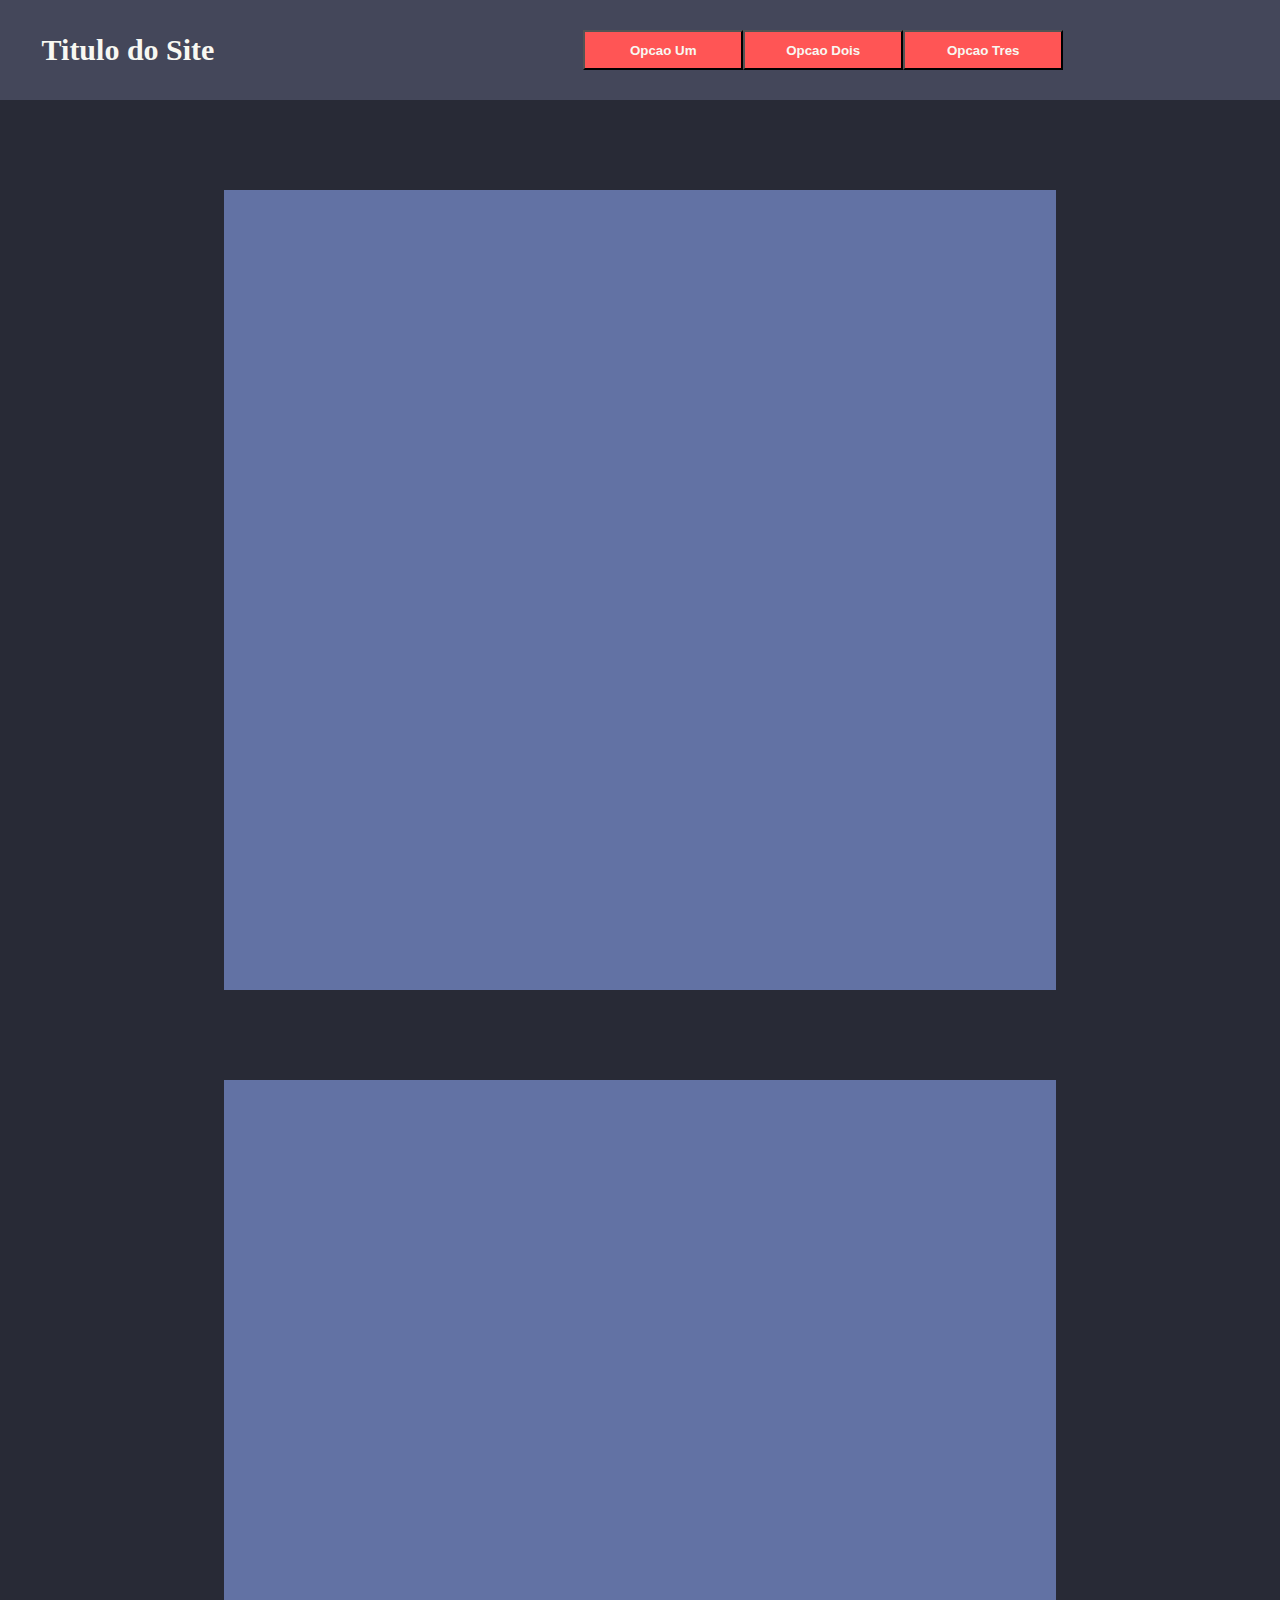
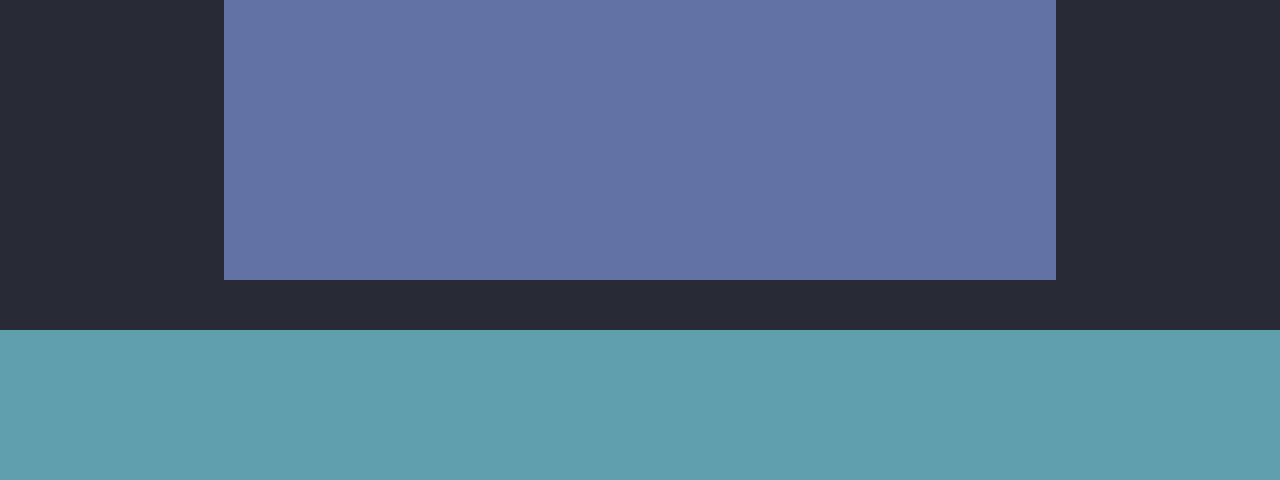
<file: index.html>
<!DOCTYPE html>
<html lang="en">
<head>
  <meta charset="UTF-8">
  <meta http-equiv="X-UA-Compatible" content="IE=edge">
  <meta name="viewport" content="width=device-width, initial-scale=1.0">
  <link rel="stylesheet" href="style.css">
  <title>Exercicio de CSS</title>
</head>
<body>
  <div class="containerGeral">

    <!-- Topo da pagina -->
    <header class="containerHeader">
      <div class="containerLogo">
        <span id="tituloSite">
          Titulo do Site
        </span>
      </div>

      <nav class="containerNav">
        <ul id="navegacao">
          <li>
            <button class="opcaoNav">
              Opcao Um
            </button>
          </li>
          <li>
            <button class="opcaoNav">
              Opcao Dois
            </button>
          </li>
          <li>
            <button class="opcaoNav">
              Opcao Tres
            </button>
          </li>
        </ul>
      </nav>
    </header>

    <!-- Conteudo Principal da pagina -->
    <main class="containerMainSection">
      <section class="noticia" id="noticia1">

      </section>

      <section class="noticia" id="noticia1">

      </section>
    </main>

    <!-- Fim da pagina -->
    <footer class="footerDaPagina">

    </footer>
  </div>
</body>
</html>
</file>
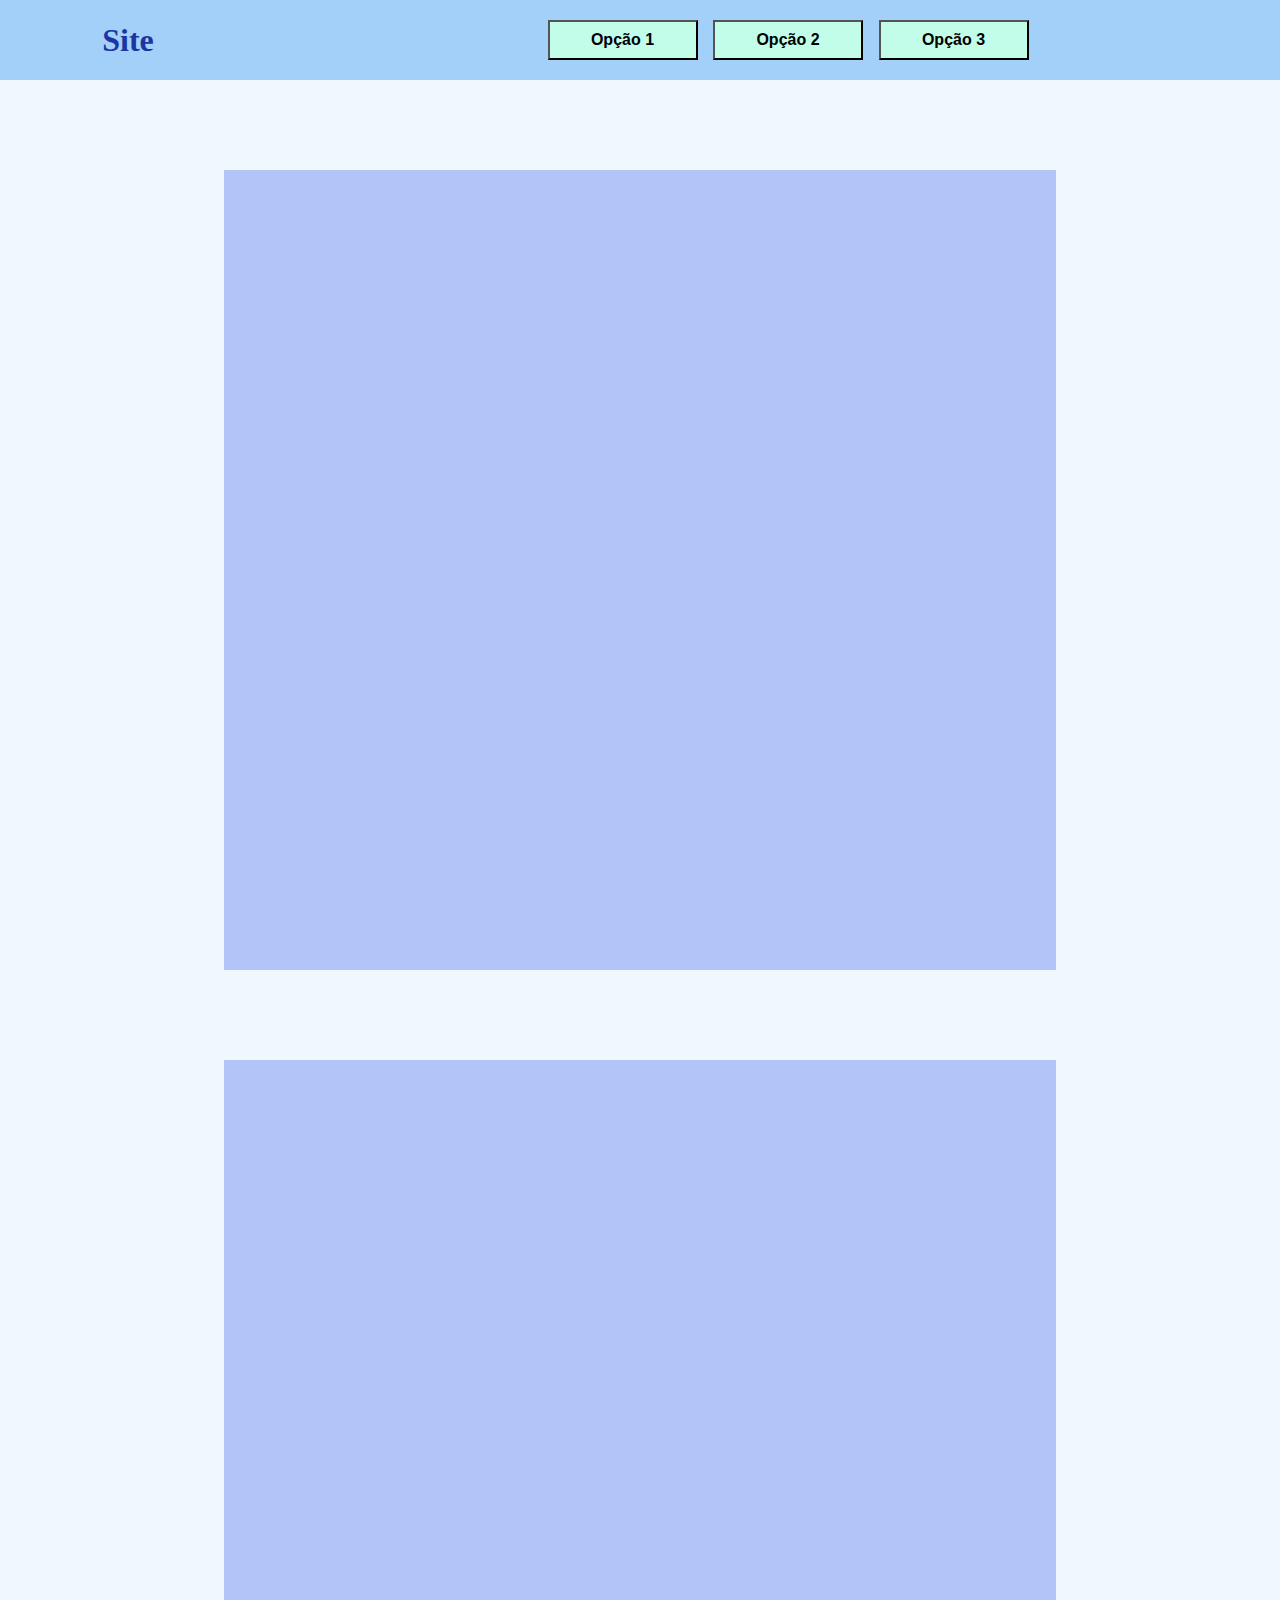
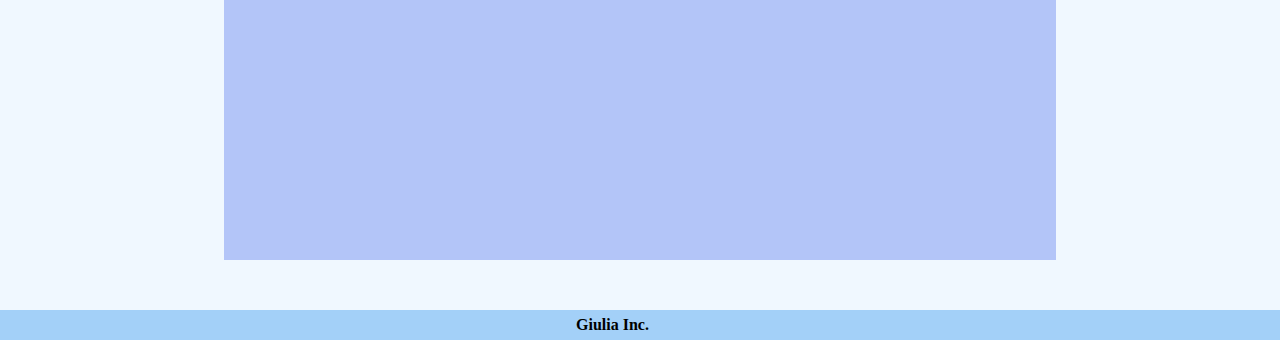
<file: meu/index.html>
<!DOCTYPE html>
<html lang="en">
<head>
    <meta charset="UTF-8">
    <meta http-equiv="X-UA-Compatible" content="IE=edge">
    <meta name="viewport" content="width=device-width, initial-scale=1.0">
    <link rel="stylesheet" href="style.css">
    <title>Teste Site</title>
</head>
<body>
    <div class="containerBody">
        <header class="containerHeader">
            <div class="containerLogo">
                <span id="tituloIndex">Site</span>
            </div>
            <nav class="containerNav">
                <ul id="navigate">
                    <li><button class="classeNav" id="optionOne">Opção 1</button></li>
                    <li><button class="classeNav" id="optionTwo">Opção 2</button></li>
                    <li><button class="classeNav" id="optionThree">Opção 3</button></li>
                </ul>
            </nav>
        </header>

        <main class="containerMain"> 
            <section class="noticia" id="noticiaUm"></section>
            <section class="noticia" id="noticiaDois"></section>
        </main>

        <footer class="rodape">
            <p class="fraseAutor">Giulia Inc.</p>
        </footer>
    </div>
</body>
</html>
</file>
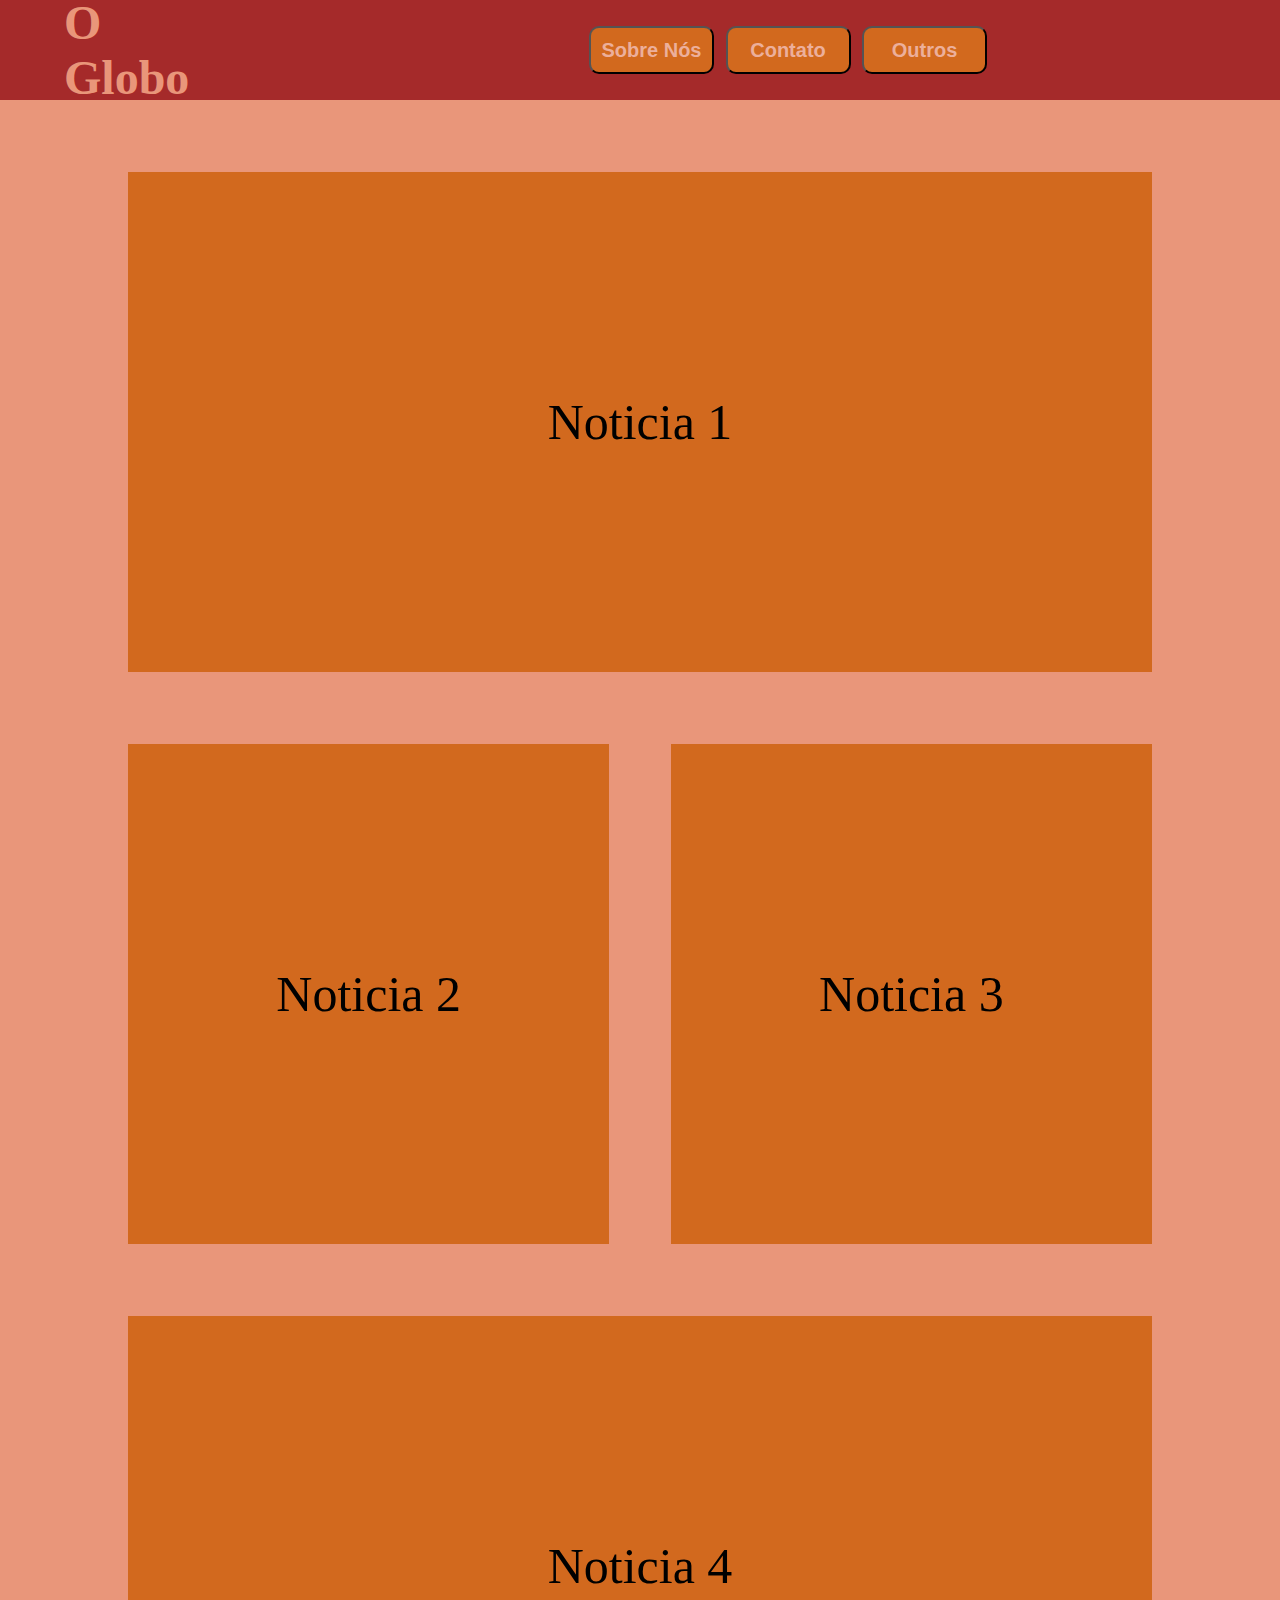
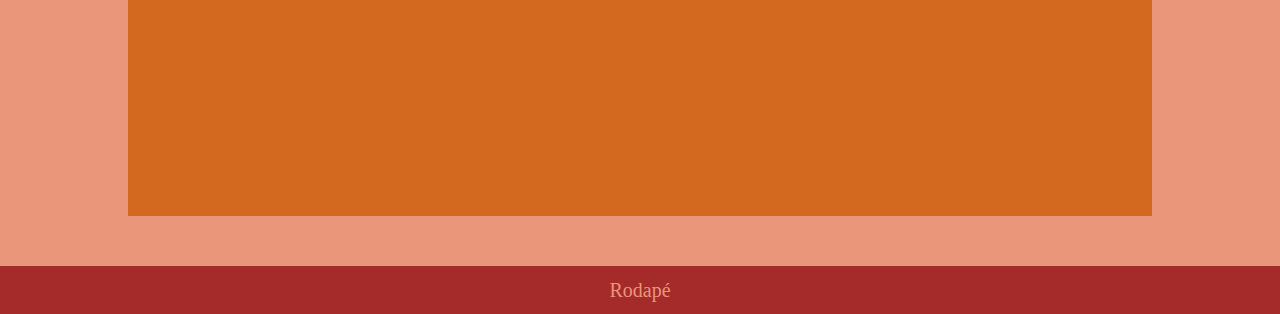
<file: trying-alone/index.html>
<!DOCTYPE html>
<html lang="en">
<head>
    <meta charset="UTF-8">
    <meta http-equiv="X-UA-Compatible" content="IE=edge">
    <meta name="viewport" content="width=device-width, initial-scale=1.0">
    <link rel="stylesheet" href="style.css">
    <title>Try Yourself</title>
</head>
<body>
    <header class="headerIndex">
        <div class="containerMenuIndex">
            <span class="tituloSite">O Globo</span>
        </div>
        <nav class="navMenuIndex">
            <ol id="navigate">
                <li><button class="opcaoMenu">Sobre Nós</button></li>
                <li><button class="opcaoMenu">Contato</button></li>
                <li><button class="opcaoMenu">Outros</button></li>
            </ol>
        </nav>
    </header>
    <main class="mainIndex">
        <div class="noticia" id="noticia1">Noticia 1</div>
        <div class="noticiaDividida" id="noticia2">
            <div class="divNoticia">Noticia 2</div>
            <div class="divNoticia">Noticia 3</div>
        </div>
        <div class="noticia" id="noticia3">Noticia 4</div>
    </main>
    <footer class="footerIndex">Rodapé</footer>
</body>
</html>
</file>
<file: style.css>
body {
  margin: 0;
}


/* Barra do topo do Site e Navegacao */
.containerGeral {
  background-color: #282a36;
}

.containerHeader {
  width: 100%;
  height: 100px;
  background-color: #44475a;
  display: flex;
  align-items: center;
}

.containerLogo {
  width: 20%;
  display: flex;
  justify-content: center;
  align-items: center;
  float: right;
}

.containerNav {
  width: 80%;
  display: flex;
  justify-content: center;
}

#navegacao {
  width: 40%;
  display: flex;
  list-style: none;
  display: inherit;
  justify-content: space-evenly;
}

#tituloSite {
  color: #f8f8f2;
  font-weight: 600;
  font-size: 30px;
}

.opcaoNav {
  width: 160px;
  height: 40px;
  background-color: #ff5555;
  font-weight: 800;
  color: #f8f8f2;
}

/* Corpo do site */
.containerMainSection {
  display: flex;
  flex-direction: column;
  align-items: center;  
}
.noticia {
  width: 65%;
  height: 800px;
  margin-top: 10vh;
  background-color: #6272a4;
}


/* Footer da Pagina */
.footerDaPagina {
  display: flex;
  height: 150px;
  margin-top: 50px;
  background-color: #609fad;
}
</file>
<file: meu/style.css>
body{
    margin: 0;
}

.containerBody{
    background-color: aliceblue;
}

.containerHeader{
    width: 100%;
    height: 80px;
    background-color: rgb(163, 208, 248);
    display: flex;
    align-items: center;
}

.containerLogo{
    width: 20%;
    display: flex;
    justify-content: center;
    align-items: center;
    float: right; 
}

#tituloIndex{
    color: rgb(28, 53, 163);
    font-size: 2rem;
    font-family: Cambria, Cochin, Georgia, Times, 'Times New Roman', serif;
    font-weight: bold;
}

.containerNav{
    width: 80%;
    display: flex;
    justify-content: center;
}

#navigate{
    width: 50%;
    list-style: none;
    display: flex;
    justify-content: space-evenly;
}

.classeNav{
    width: 150px;
    height: 40px;
    font-size: 1rem;
    font-weight: bold;
    background-color: rgb(194, 253, 234);
}

.containerMain{
    display: flex;
    flex-direction: column;
    align-items: center;
}

.noticia {
    width: 65%;
    height: 800px;
    margin-top: 10vh;
    background-color: #b3c5f8;
  }

.rodape{
    display: flex;
    align-items: center;
    justify-content: center;
    height: 30px;
    margin-top: 50px;
    background-color: rgb(163, 208, 248);
}

.fraseAutor{
    width: 10%;
    font-size: 1rem;
    font-weight: 700;
}
</file>
<file: trying-alone/style.css>
body{
    background-color: darksalmon;
    margin: 0%;
}

.headerIndex{
    background-color: brown;
    width: 100%;
    height: 100px;
    display: flex;
    align-items: center;
}

.containerMenuIndex{
    width: 20%;
    height: auto;
    display: flex;
    align-items: center;
    justify-content: center;
    float: right;
    color: darksalmon;
}

.tituloSite{
    width: 50%;
    height: 50px;
    font-size: 3rem;
    font-weight: bold;
    display: flex;
    align-items: center;
    justify-content: center;
}

.navMenuIndex{
    width: 80%;
    display: flex;
    justify-content: center;
}

#navigate{
    width: 40%;
    list-style: none;
    display: flex;
    justify-content: space-around;
}

.opcaoMenu{
    width: 120px;
    height: 2rem;
    font-size: 18px;
    font-weight: 600;
}

.opcaoMenu{
    width: 125px;
    height: 3rem;
    font-size: 20px;
    background-color: chocolate;
    color: rgb(236, 175, 155);
    border-radius: 10px;
}

.mainIndex{
    width: 100vm;
    display: flex;
    flex-direction: column;
    align-items: center;
}

.noticia{
    width: 80%;
    height: 500px;
    font-size: 50px;
    background-color: chocolate;
    margin-top: 8vh;
    display: flex;
    justify-content: center;
    align-items: center;
}

.noticiaDividida{
    width: 80%;
    height: 500px;
    font-size: 50px;
    margin-top: 8vh;
    display: flex;
    justify-content: space-between;
    align-items: center;
}

.divNoticia{
    width: 47%;
    height: 500px;
    background-color: chocolate;
    display: flex;
    justify-content: space-evenly;
    align-items: center;
}

.footerIndex{
    width: 100%;
    height: 3rem;
    margin-top: 50px;
    font-size: 20px;
    background-color: brown;
    color: darksalmon;
    display: flex;
    justify-content: center;
    align-items: center;
}
</file>
